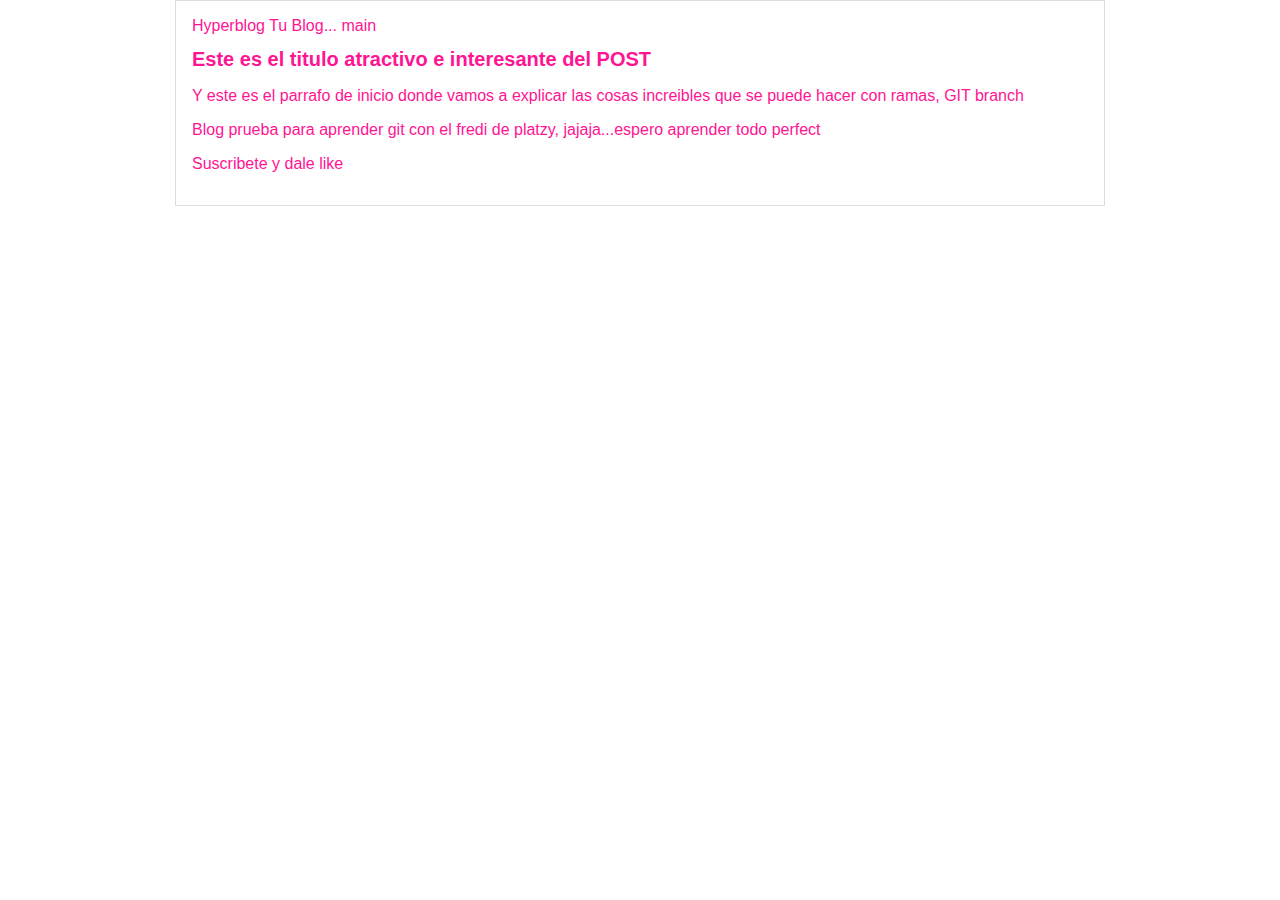
<file: index.html>
<html>
	<head>
		<title>POST</title>
		<link rel="stylesheet" href="css/css.css"/>
	</head>
	<body>
		<div id="container">
				<div id="cabecera">
					Hyperblog
					<span id="tagline">Tu Blog... main</span>
				</div>
			<div id="post">
				<h1>Este es el titulo atractivo e interesante del POST</h1>
				<p>Y este es el parrafo de inicio donde vamos a explicar las cosas increibles que se puede hacer con ramas, GIT branch </p>
				<p>Blog prueba para aprender git con el fredi de platzy, jajaja...espero aprender todo perfect</p>
				<p>Suscribete y dale like</p>
			</div>
		</div>
	</body>
</html>
</file>
<file: css/css.css>
body{
	color: deeppink;
	text-align: center;
	font-family: "Arial";
	font-size: 16px;
	margin: 0;
	padding: 0;
}

#container{
	width: 70%;
	padding: 1em;
	text-align: left;
	border: 1px solid #DDD;
	margin: 0 auto
}

#container h1{
	font-size: 20px;
}
</file>
